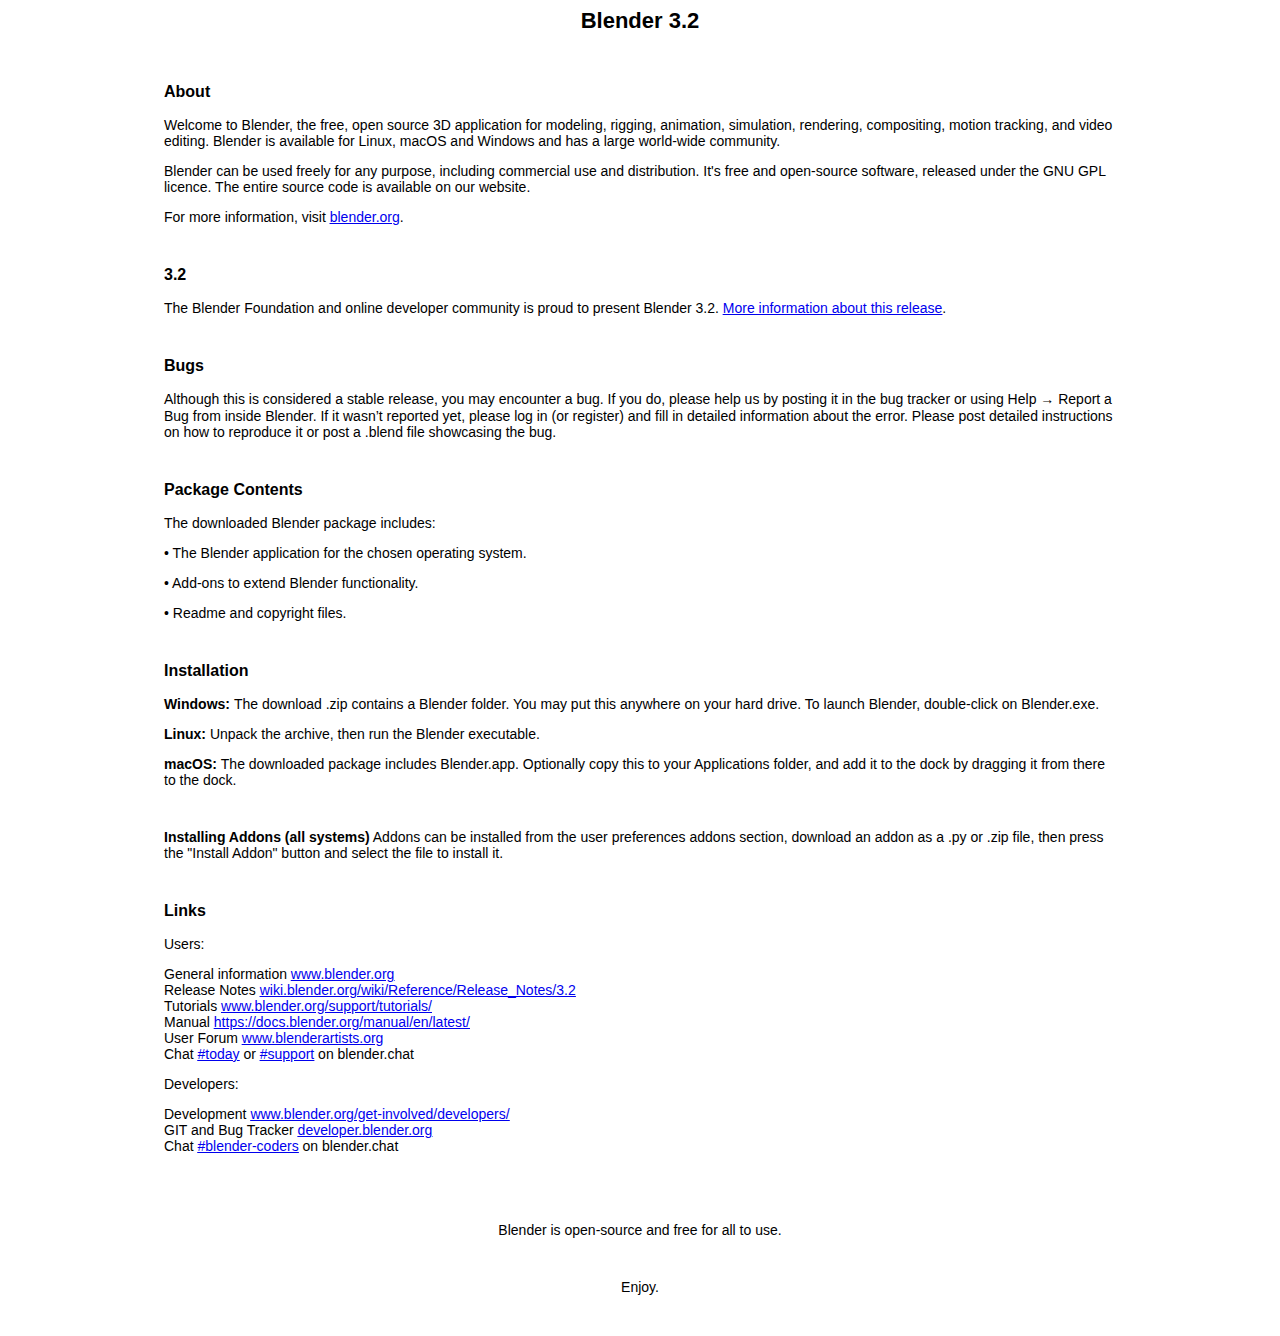
<file: Blender/Breadme.html>
<!DOCTYPE html PUBLIC "-//W3C//DTD HTML 4.01//EN" "http://www.w3.org/TR/html4/strict.dtd">
<html>
<head>
  <meta http-equiv="Content-Type" content="text/html; charset=utf-8">
  <meta http-equiv="Content-Style-Type" content="text/css">
  <title>Blender Readme</title>
  <style type="text/css">
    p.p1 {margin: 0.0px 156.0px 22.0px 156.0px; text-align: center; font: 22.0px Helvetica}
    p.p2 {margin: 0.0px 0.0px 12.0px 0.0px; font: 12.0px Times; min-height: 14.0px}
    p.p3 {margin: 0.0px 156.0px 16.0px 156.0px; font: 16.0px Helvetica}
    p.p4 {margin: 0.0px 156.0px 14.0px 156.0px; font: 14.0px Helvetica}
    p.p5 {margin: 0.0px 156.0px 14.0px 156.0px; font: 14.0px Helvetica; color: #0000ee}
    p.p6 {margin: 0.0px 156.0px 14.0px 156.0px; text-align: center; font: 14.0px Helvetica}
    span.s1 {text-decoration: underline ; color: #0000ee}
    span.s2 {font: 14.0px 'Lucida Grande'}
    span.s3 {color: #000000}
    span.s4 {text-decoration: underline}
  </style>
</head>
<body>
<p class="p1"><b>Blender 3.2</b></p>
<p class="p2"><br></p>
<p class="p3"><b>About</b></p>
<p class="p4">
Welcome to Blender, the free, open source 3D application for modeling, rigging, animation,
simulation, rendering, compositing, motion tracking, and video editing.

Blender is available for Linux, macOS and Windows and has a large world-wide community.
</p>
<p class="p4">
Blender can be used freely for any purpose, including commercial use and distribution.
It's free and open-source software, released under the GNU GPL licence.
The entire source code is available on our website.
</p>
<p class="p4">
For more information, visit <a href="https://www.blender.org/"><span class="s1">blender.org</span></a>.
</p>
<p class="p2"><br></p>
<p class="p3"><b>3.2</b></p>
<p class="p4">
The Blender Foundation and online developer community is proud to present Blender 3.2.
<a href="https://wiki.blender.org/wiki/Reference/Release_Notes/3.2">
<span class="s1">More information about this release</span></a>.
</p>
<p class="p2"><br></p>
<p class="p3"><b>Bugs</b></p>
<p class="p4">
Although this is considered a stable release, you may encounter a bug.
If you do, please help us by posting it in the bug tracker or using Help
<span class="s2">→</span> Report a Bug from inside Blender.
If it wasn’t reported yet, please log in (or register) and fill in detailed information about the error.
Please post detailed instructions on how to reproduce it or post a .blend file showcasing the bug.
</p>
<p class="p2"><br></p>
<p class="p3"><b>Package Contents</b></p>
<p class="p4">The downloaded Blender package includes:</p>
<p class="p4">• The Blender application for the chosen operating system.</p>
<p class="p4">• Add-ons to extend Blender functionality.</p>
<p class="p4">• Readme and copyright files.</p>
<p class="p2"><br></p>
<p class="p3"><b>Installation</b></p>
<p class="p4">
<b>Windows: </b>The download .zip contains a Blender folder. You may put this anywhere on your hard drive.
To launch Blender, double-click on Blender.exe.
</p>
<p class="p4">
<b>Linux: </b>Unpack the archive, then run the Blender executable.
</p>
<p class="p4">
<b>macOS: </b>The downloaded package includes Blender.app.
Optionally copy this to your Applications folder, and add it to the dock by dragging it from there to the dock.
</p>
<p class="p2"><br></p>
<p class="p4">
<b>Installing Addons (all systems)</b> Addons can be installed from the user preferences addons section,
download an addon as a .py or .zip file, then press the "Install Addon" button and select the file to install it.
</p>
<p class="p2"><br></p>
<p class="p3"><b>Links</b></p>
<p class="p4">Users:</p>
<p class="p5">
<span class="s3">General information <a href="https://www.blender.org/">
<span class="s4">www.blender.org</span></a> <br>
Release Notes <a href="https://wiki.blender.org/wiki/Reference/Release_Notes/3.2">
<span class="s4">wiki.blender.org/wiki/Reference/Release_Notes/3.2</span></a><br>
Tutorials <a href="https://www.blender.org/support/tutorials/">
<span class="s4">www.blender.org/support/tutorials/</span></a> <br>
Manual <a href="https://docs.blender.org/manual/en/latest/"><span class="s4">https://docs.blender.org/manual/en/latest/</span></a><br>
User Forum <a href="https://www.blenderartists.org/">
<span class="s4">www.blenderartists.org</span></a><br>
Chat <a href="https://blender.chat/channel/today">
<span class="s4">#today</span></a> or <a href="https://blender.chat/channel/support">
<span class="s4">#support</span></a> on blender.chat</span>
</p>
<p class="p4">Developers:</p>
<p class="p5">
<span class="s3">Development <a href="https://www.blender.org/get-involved/developers/">
<span class="s4">www.blender.org/get-involved/developers/</span></a><br>
GIT and Bug Tracker <a href="https://developer.blender.org/">
<span class="s4">developer.blender.org</span></a><br>
Chat <a href="https://blender.chat/channel/blender-coders">
<span class="s4">#blender-coders</span></a> on blender.chat</span>
</p>
<p class="p2"><br></p>
<p class="p2"><br></p>
<p class="p6">Blender is open-source and free for all to use.</p>
<p class="p2"><br></p>
<p class="p6">Enjoy.</p>
<p class="p2"><br></p>
</body>
</html>
</file>
